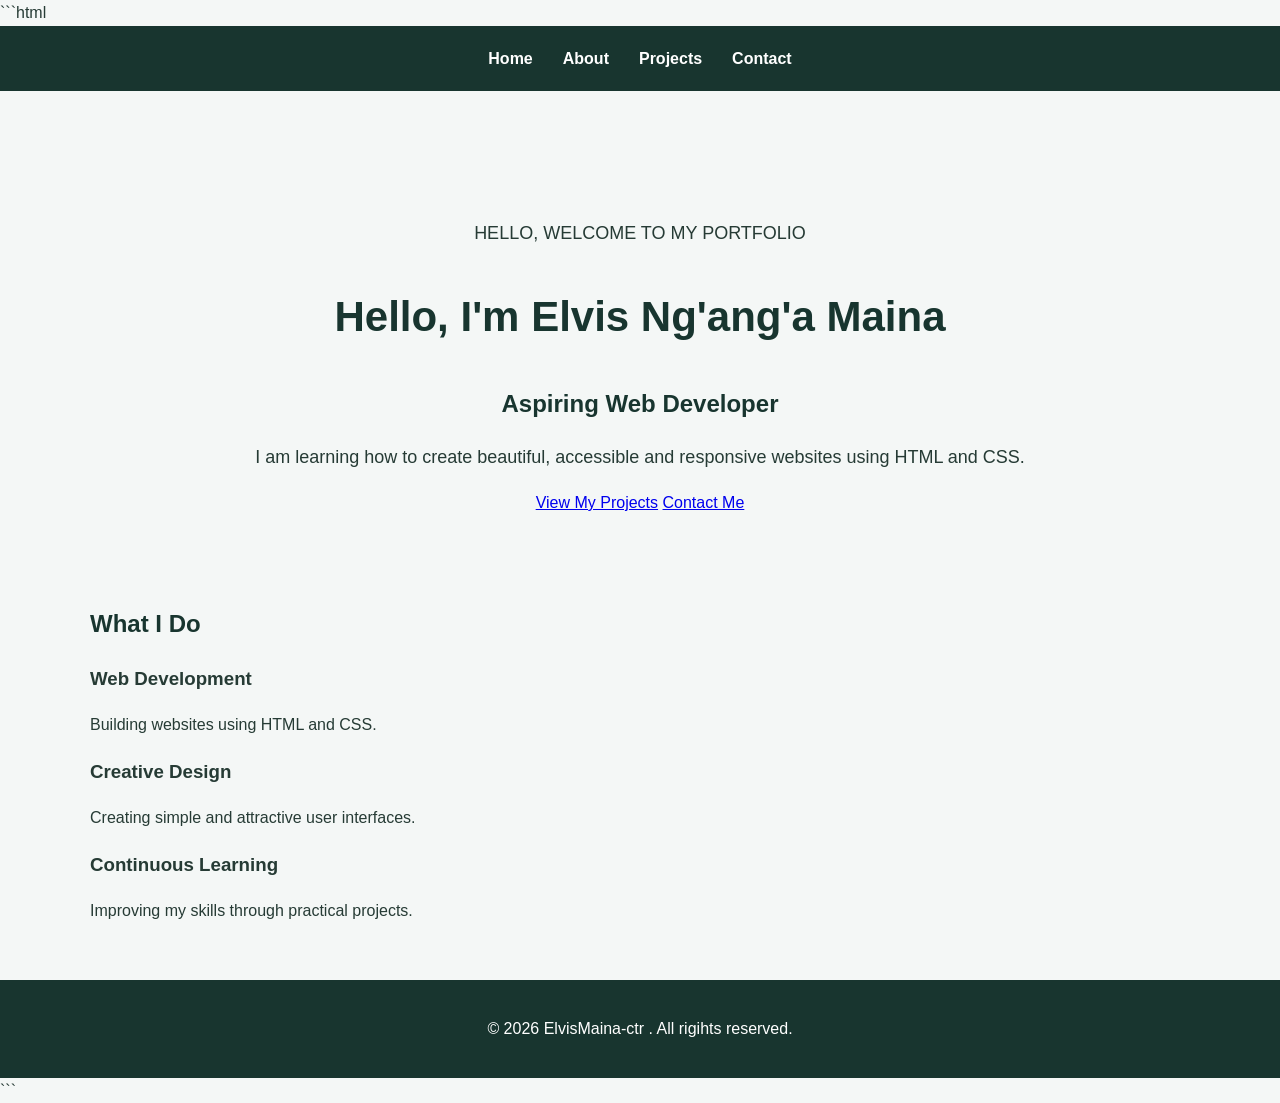
<file: index.html>
```html
<!DOCTYPE html>
<html lang="en">
<head>
    <meta charset="UTF-8">
    <meta name="viewport" content="width=device-width, initial-scale=1.0">
    <meta name="description" content="My personal web development portfolio">
    <title>My Portfolio | Home</title>
    <link rel="stylesheet" href="style.css">
</head>
<body>

    <header>
        <nav aria-label="Main navigation">
            <a href="index.html">Home</a>
            <a href="about.html">About</a>
            <a href="projects.html">Projects</a>
            <a href="contact.html">Contact</a>
        </nav>
    </header>

    <main>
        <section class="hero">
            <p>HELLO, WELCOME TO MY PORTFOLIO</p>
            <h1>Hello, I'm Elvis Ng'ang'a Maina</h1>
            <h2>Aspiring Web Developer</h2>
            <p>
                I am learning how to create beautiful,
                accessible and responsive websites using
                HTML and CSS.
            </p>

            <a href="projects.html">View My Projects</a>
            <a href="contact.html">Contact Me</a>
        </section>

        <section>
            <h2>What I Do</h2>
            <article>
                <h3>Web Development</h3>
                <p>Building websites using HTML and CSS.</p>
            </article>

            <article>
                <h3>Creative Design</h3>
                <p>Creating simple and attractive user interfaces.</p>
            </article>

            <article>
                <h3>Continuous Learning</h3>
                <p>Improving my skills through practical projects.</p>
            </article>
        </section>
    </main>

    <footer>
        <p>&copy; 2026 ElvisMaina-ctr . All rigihts reserved.</p>
    </footer>

</body>
</html>
```
</file>
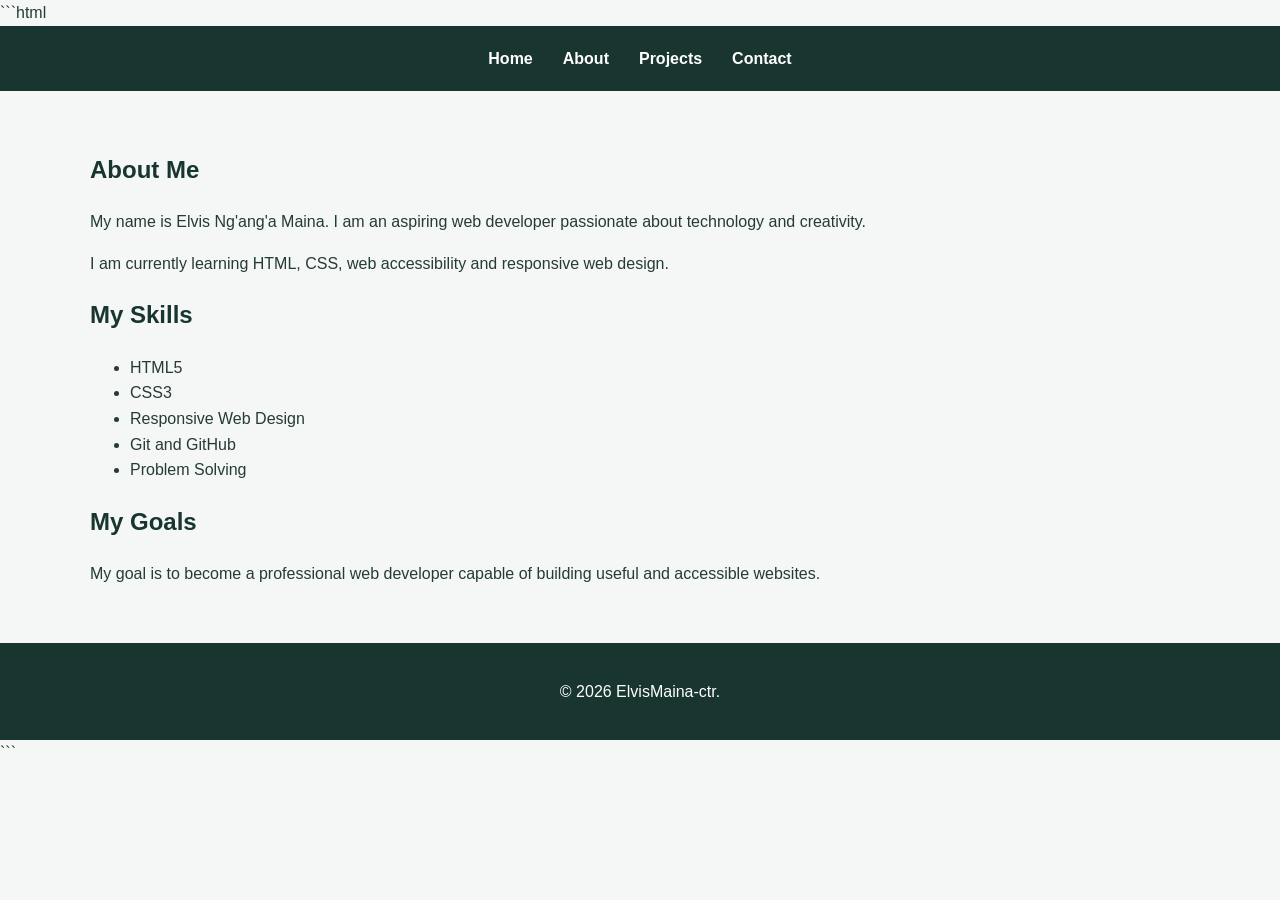
<file: about.html>
```html
<!DOCTYPE html>
<html lang="en">
<head>
    <meta charset="UTF-8">
    <meta name="viewport" content="width=device-width, initial-scale=1.0">
    <title>About Me | My Portfolio</title>
    <link rel="stylesheet" href="style.css">
</head>
<body>

<header>
    <nav aria-label="Main navigation">
        <a href="index.html">Home</a>
        <a href="about.html">About</a>
        <a href="projects.html">Projects</a>
        <a href="contact.html">Contact</a>
    </nav>
</header>

<main>
    <section>
        <h1>About Me</h1>
        <p>
            My name is Elvis Ng'ang'a Maina. I am an aspiring web developer
            passionate about technology and creativity.
        </p>
        <p>
            I am currently learning HTML, CSS, web accessibility
            and responsive web design.
        </p>
    </section>

    <section>
        <h2>My Skills</h2>
        <ul>
            <li>HTML5</li>
            <li>CSS3</li>
            <li>Responsive Web Design</li>
            <li>Git and GitHub</li>
            <li>Problem Solving</li>
        </ul>
    </section>

    <section>
        <h2>My Goals</h2>
        <p>
            My goal is to become a professional web developer
            capable of building useful and accessible websites.
        </p>
    </section>
</main>

<footer>
    <p>&copy; 2026 ElvisMaina-ctr.</p>
</footer>

</body>
</html>
```
</file>
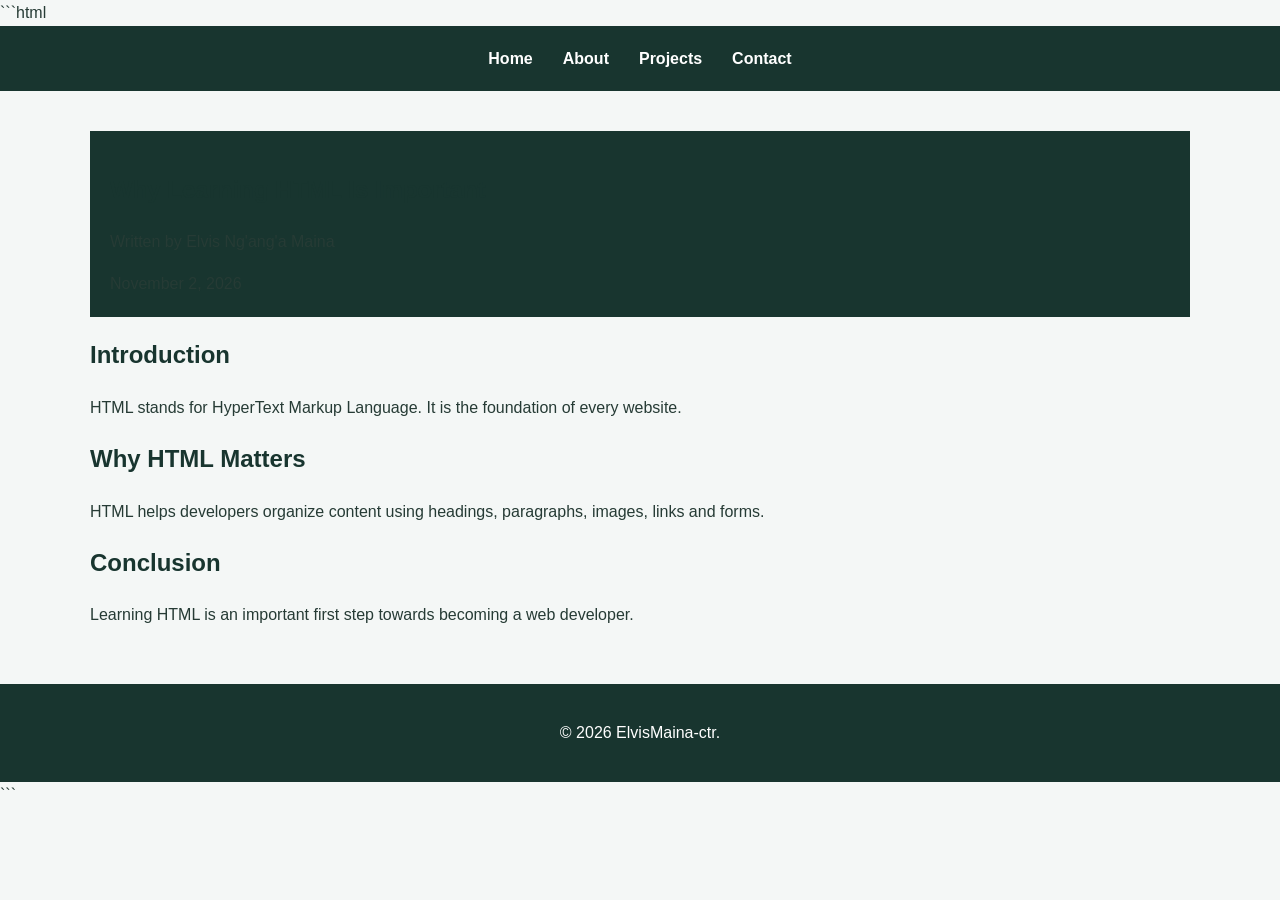
<file: blog.html>
```html
<!DOCTYPE html>
<html lang="en">
<head>
    <meta charset="UTF-8">
    <meta name="viewport" content="width=device-width, initial-scale=1.0">
    <title>Why Learn HTML? | My Blog</title>
    <link rel="stylesheet" href="style.css">
</head>
<body>

<header>
    <nav aria-label="Main navigation">
        <a href="index.html">Home</a>
        <a href="about.html">About</a>
        <a href="projects.html">Projects</a>
        <a href="contact.html">Contact</a>
    </nav>
</header>

<main>
    <article>
        <header>
            <h1>Why Learning HTML Is Important</h1>
            <p>Written by Elvis Ng'ang'a Maina</p>
            <time datetime="2026-11-02">November 2, 2026</time>
        </header>

        <section>
            <h2>Introduction</h2>
            <p>
                HTML stands for HyperText Markup Language.
                It is the foundation of every website.
            </p>
        </section>

        <section>
            <h2>Why HTML Matters</h2>
            <p>
                HTML helps developers organize content using
                headings, paragraphs, images, links and forms.
            </p>
        </section>

        <section>
            <h2>Conclusion</h2>
            <p>
                Learning HTML is an important first step
                towards becoming a web developer.
            </p>
        </section>
    </article>
</main>

<footer>
    <p>&copy; 2026 ElvisMaina-ctr.</p>
</footer>

</body>
</html>
```
</file>
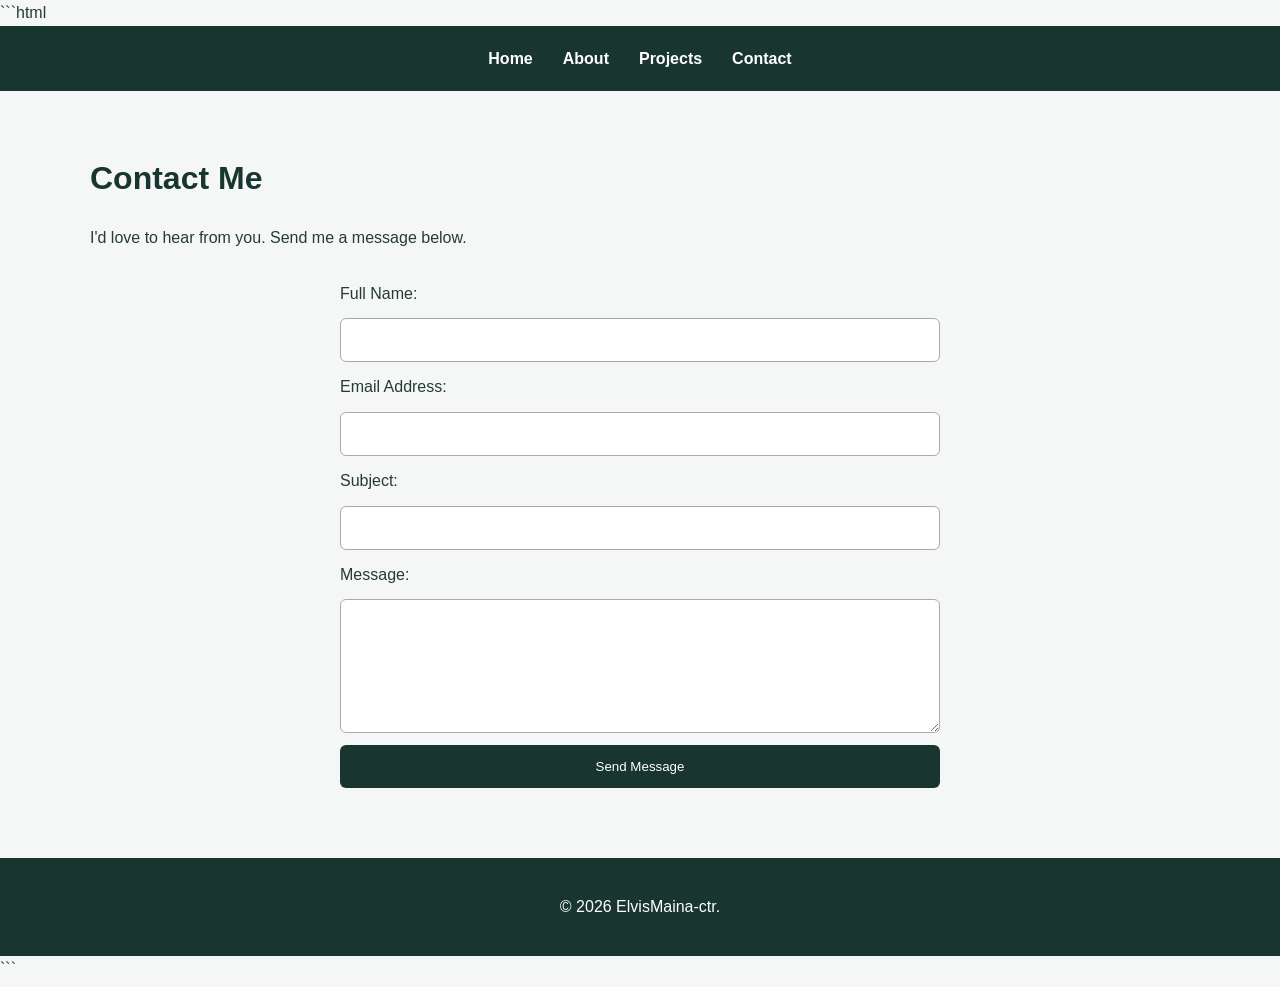
<file: contact.html>
```html
<!DOCTYPE html>
<html lang="en">
<head>
    <meta charset="UTF-8">
    <meta name="viewport" content="width=device-width, initial-scale=1.0">
    <title>Contact Me | Portfolio</title>
    <link rel="stylesheet" href="style.css">
</head>
<body>

<header>
    <nav aria-label="Main navigation">
        <a href="index.html">Home</a>
        <a href="about.html">About</a>
        <a href="projects.html">Projects</a>
        <a href="contact.html">Contact</a>
    </nav>
</header>

<main>
    <h1>Contact Me</h1>
    <p>I'd love to hear from you. Send me a message below.</p>

    
<form action="https://formsubmit.co/ngangamaina02@gmail.com" method="POST">
  <input type="hidden" name="_subject" value="New message from my portfolio">

  <!-- Spam protection -->
  <input type="text" name="_honey" style="display:none">

  <label for="name">Full Name:</label>
<input type="text" id="name" name="name"
       autocomplete="name" required>

<label for="email">Email Address:</label>
<input type="email" id="email" name="email"
       autocomplete="email" required>

<label for="subject">Subject:</label>
<input type="text" id="subject" name="subject" required>

<label for="message">Message:</label>
<textarea id="message" name="message"
          rows="6" required></textarea>

  <button type="submit">Send Message</button>

</form>
</main>

<footer>
    <p>&copy; 2026 ElvisMaina-ctr.</p>
</footer>

</body>
</html>
```
</file>
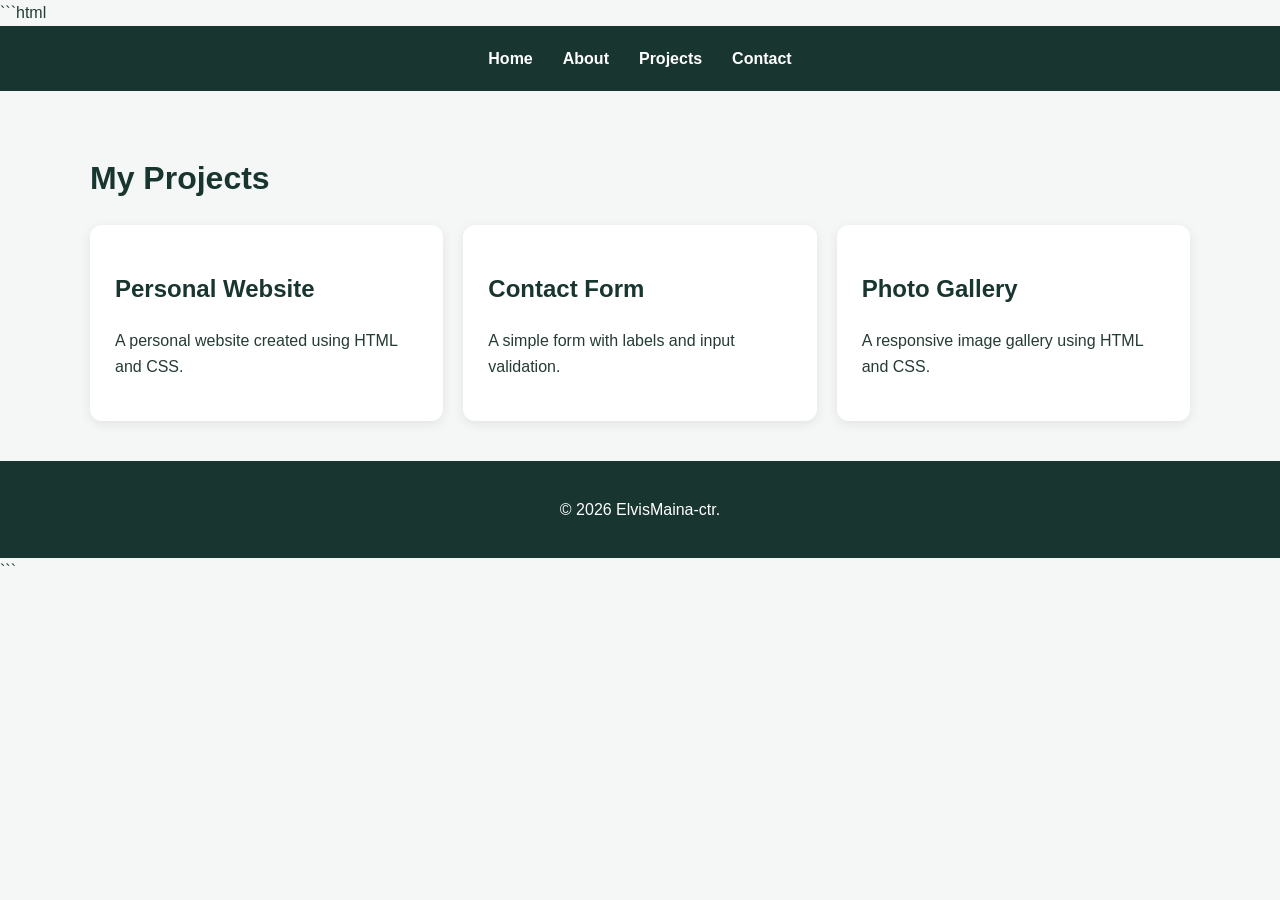
<file: projects.html>
```html
<!DOCTYPE html>
<html lang="en">
<head>
    <meta charset="UTF-8">
    <meta name="viewport" content="width=device-width, initial-scale=1.0">
    <title>My Projects | Portfolio</title>
    <link rel="stylesheet" href="style.css">
</head>
<body>

<header>
    <nav aria-label="Main navigation">
        <a href="index.html">Home</a>
        <a href="about.html">About</a>
        <a href="projects.html">Projects</a>
        <a href="contact.html">Contact</a>
    </nav>
</header>

<main>
    <h1>My Projects</h1>

    <section class="projects">

        <article class="project-card">
            <h2>Personal Website</h2>
            <p>A personal website created using HTML and CSS.</p>
        </article>

        <article class="project-card">
            <h2>Contact Form</h2>
            <p>A simple form with labels and input validation.</p>
        </article>

        <article class="project-card">
            <h2>Photo Gallery</h2>
            <p>A responsive image gallery using HTML and CSS.</p>
        </article>

    </section>
</main>

<footer>
    <p>&copy; 2026 ElvisMaina-ctr.</p>
</footer>

</body>
</html>
```
</file>
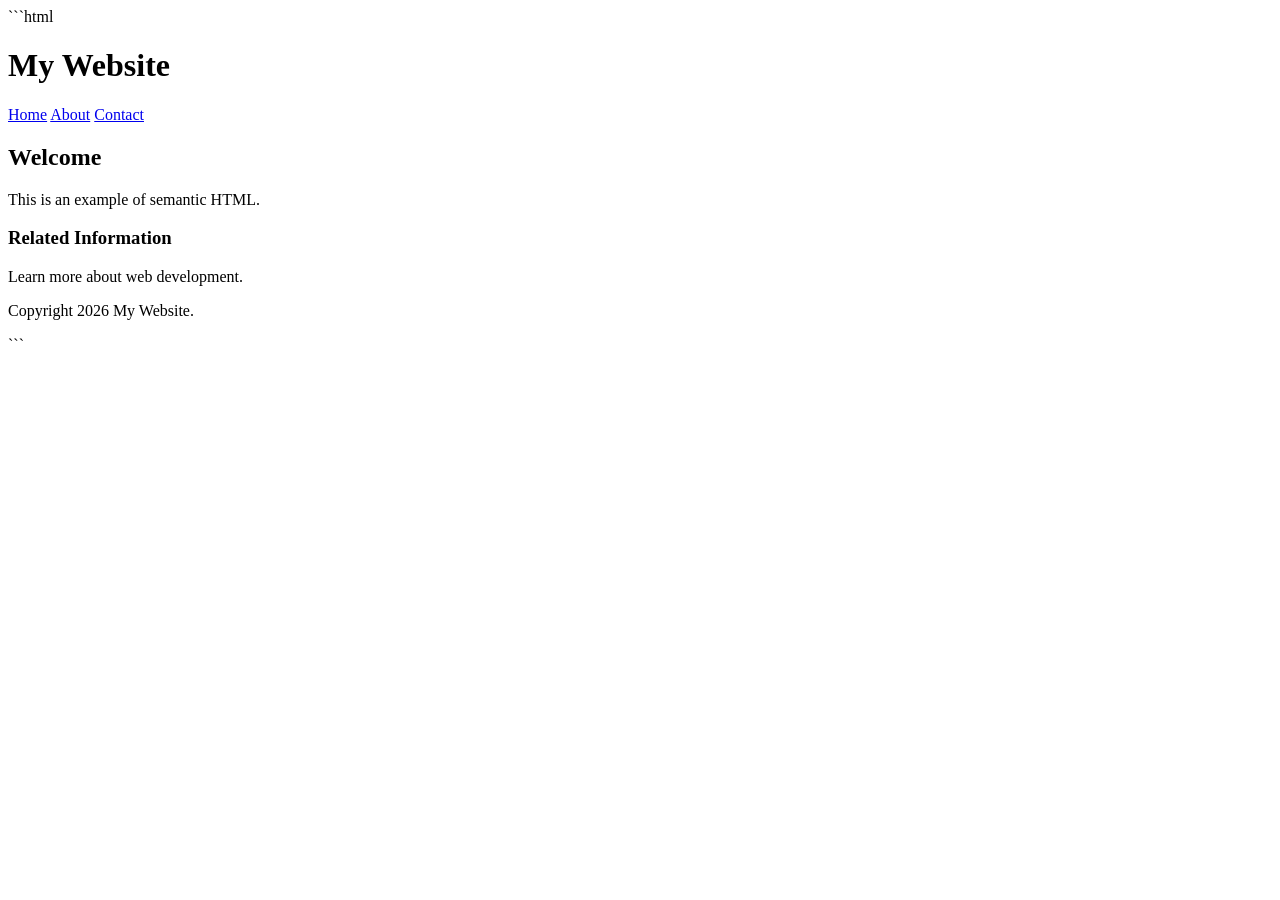
<file: semantic-conversion.html>
```html
<!DOCTYPE html>
<html lang="en">
<head>
    <meta charset="UTF-8">
    <meta name="viewport" content="width=device-width, initial-scale=1.0">
    <title>Semantic HTML Example</title>
</head>
<body>

<header>
    <h1>My Website</h1>
</header>

<nav aria-label="Main navigation">
    <a href="index.html">Home</a>
    <a href="about.html">About</a>
    <a href="contact.html">Contact</a>
</nav>

<main>
    <article>
        <h2>Welcome</h2>
        <p>This is an example of semantic HTML.</p>
    </article>

    <aside>
        <h3>Related Information</h3>
        <p>Learn more about web development.</p>
    </aside>
</main>

<footer>
    <p>Copyright 2026 My Website.</p>
</footer>

</body>
</html>
```
</file>
<file: style.css>
```css
/* GENERAL STYLING */
* {
    box-sizing: border-box;
}

body {
    margin: 0;
    font-family: Arial, sans-serif;
    background-color: #f4f7f6;
    color: #263b35;
    line-height: 1.6;
}

/* NAVIGATION */
header {
    background-color: #18352f;
    padding: 20px;
}

nav {
    display: flex;
    justify-content: center;
    gap: 30px;
    flex-wrap: wrap;
}

nav a {
    color: white;
    text-decoration: none;
    font-weight: bold;
}

nav a:hover {
    color: #e8a58b;
}

/* MAIN CONTENT */
main {
    max-width: 1100px;
    margin: auto;
    padding: 40px 20px;
}

h1, h2 {
    color: #18352f;
}

.hero {
    text-align: center;
    padding: 70px 20px;
}

.hero h1 {
    font-size: 42px;
}

.hero p {
    font-size: 18px;
}

/* PROJECT CARDS */
.projects {
    display: grid;
    grid-template-columns: repeat(3, 1fr);
    gap: 20px;
}

.project-card {
    background: white;
    padding: 25px;
    border-radius: 12px;
    box-shadow: 0 3px 12px rgba(0,0,0,0.08);
}

/* CONTACT FORM */
form {
    max-width: 600px;
    margin: 30px auto;
    display: flex;
    flex-direction: column;
    gap: 12px;
}

input, textarea {
    padding: 12px;
    border: 1px solid #aaa;
    border-radius: 6px;
    font-size: 16px;
}

button {
    background: #18352f;
    color: white;
    padding: 14px;
    border: none;
    border-radius: 6px;
    cursor: pointer;
}

button:hover {
    background: #31594e;
}

/* FOOTER */
footer {
    background: #18352f;
    color: white;
    text-align: center;
    padding: 20px;
}

/* MOBILE RESPONSIVENESS */
@media (max-width: 700px) {
    .projects {
        grid-template-columns: 1fr;
    }

    nav {
        gap: 15px;
    }

    .hero h1 {
        font-size: 32px;
    }
}
```
</file>
